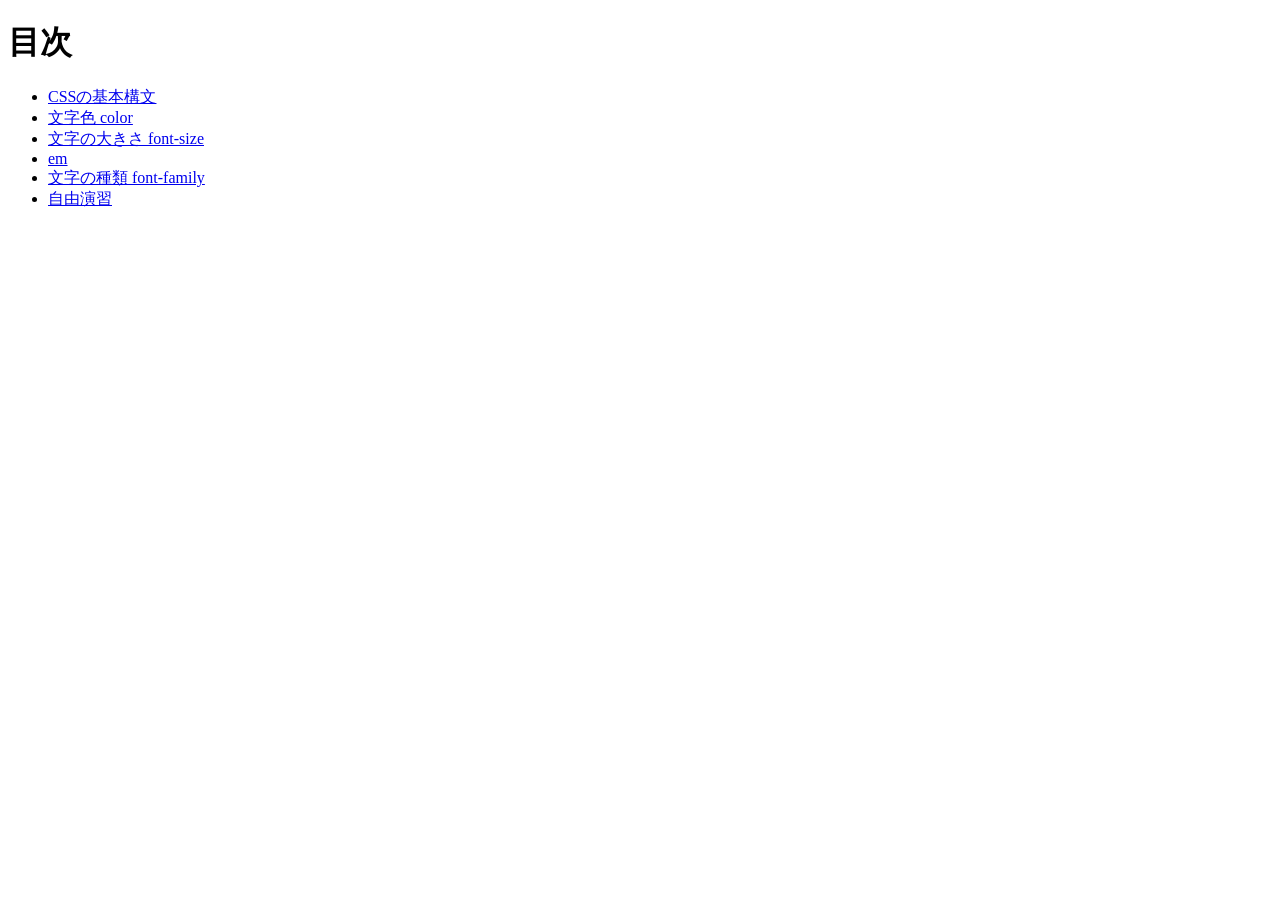
<file: index.html>
<!doctype html>
<html lang="ja">
    <head>
        <meta charset="utf-8">
        <title>20260611-hc</title>
    </head>
    <body>
        <h1>目次</h1>

        <ul>
            <li><a href="css-basic/index.html">CSSの基本構文</a></li>
            <li><a href="color/index.html">文字色 color</a></li>
            <li><a href="fz/index.html">文字の大きさ font-size</a></li>
            <li><a href="fz/em.html">em</a></li>
            <li><a href="ff/index.html">文字の種類 font-family</a></li>
            <li><a href="free/index.html">自由演習</a></li>
        </ul>

    </body>
</html>
</file>
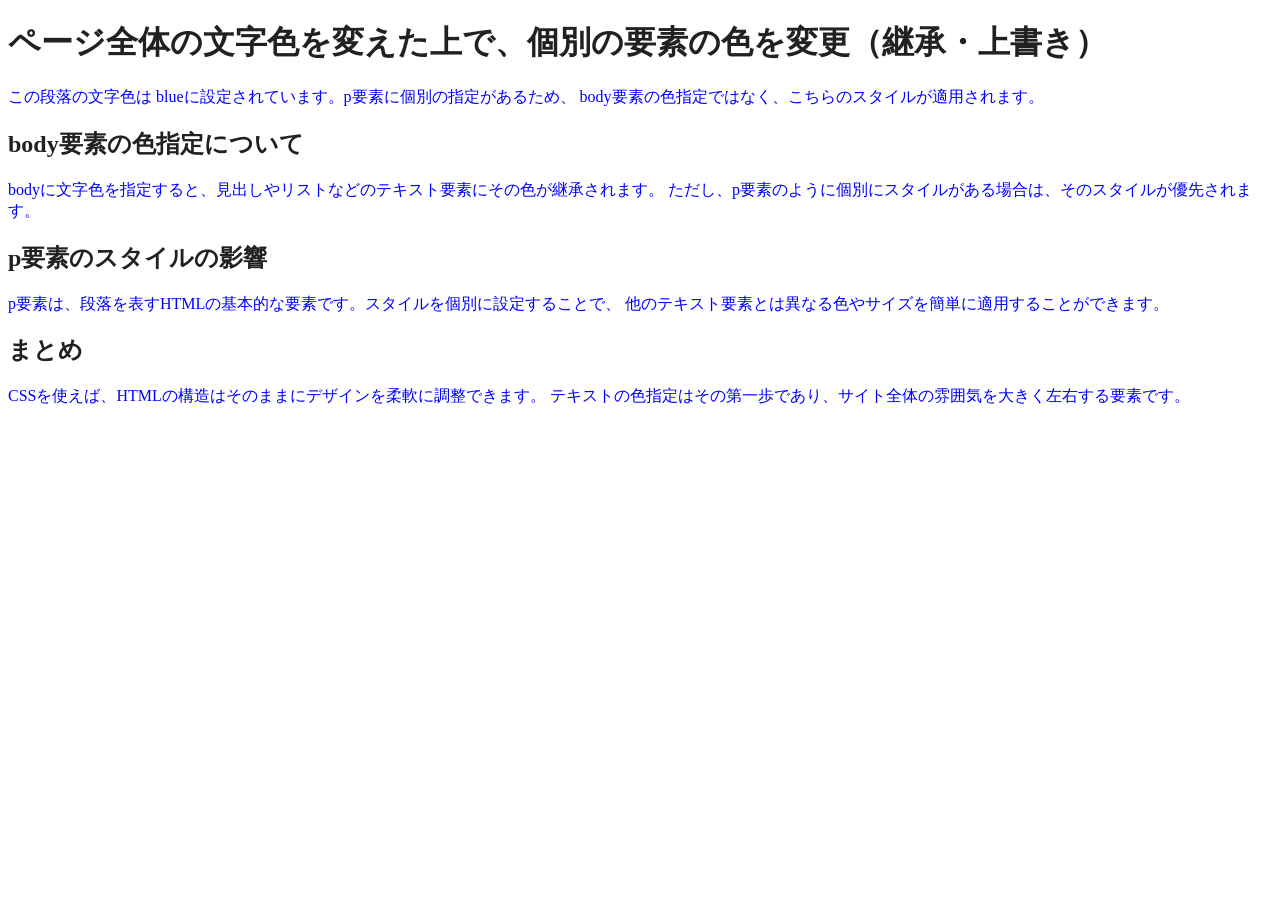
<file: color/index.html>
<!DOCTYPE html>
<html lang="ja">
<head>
    <meta charset="UTF-8">
    <title>文字色 color</title>
    <link rel="stylesheet" href="style.css">
</head>
<body>
      <h1>ページ全体の文字色を変えた上で、個別の要素の色を変更（継承・上書き）</h1>
  <p>
    この段落の文字色は blueに設定されています。p要素に個別の指定があるため、
    body要素の色指定ではなく、こちらのスタイルが適用されます。
  </p>

  <h2>body要素の色指定について</h2>
  <p>
    bodyに文字色を指定すると、見出しやリストなどのテキスト要素にその色が継承されます。
    ただし、p要素のように個別にスタイルがある場合は、そのスタイルが優先されます。
  </p>

  <h2>p要素のスタイルの影響</h2>
  <p>
    p要素は、段落を表すHTMLの基本的な要素です。スタイルを個別に設定することで、
   他のテキスト要素とは異なる色やサイズを簡単に適用することができます。
  </p>

  <h2>まとめ</h2>
  <p>
    CSSを使えば、HTMLの構造はそのままにデザインを柔軟に調整できます。
    テキストの色指定はその第一歩であり、サイト全体の雰囲気を大きく左右する要素です。
  </p>
    
</body>
</html>
</file>
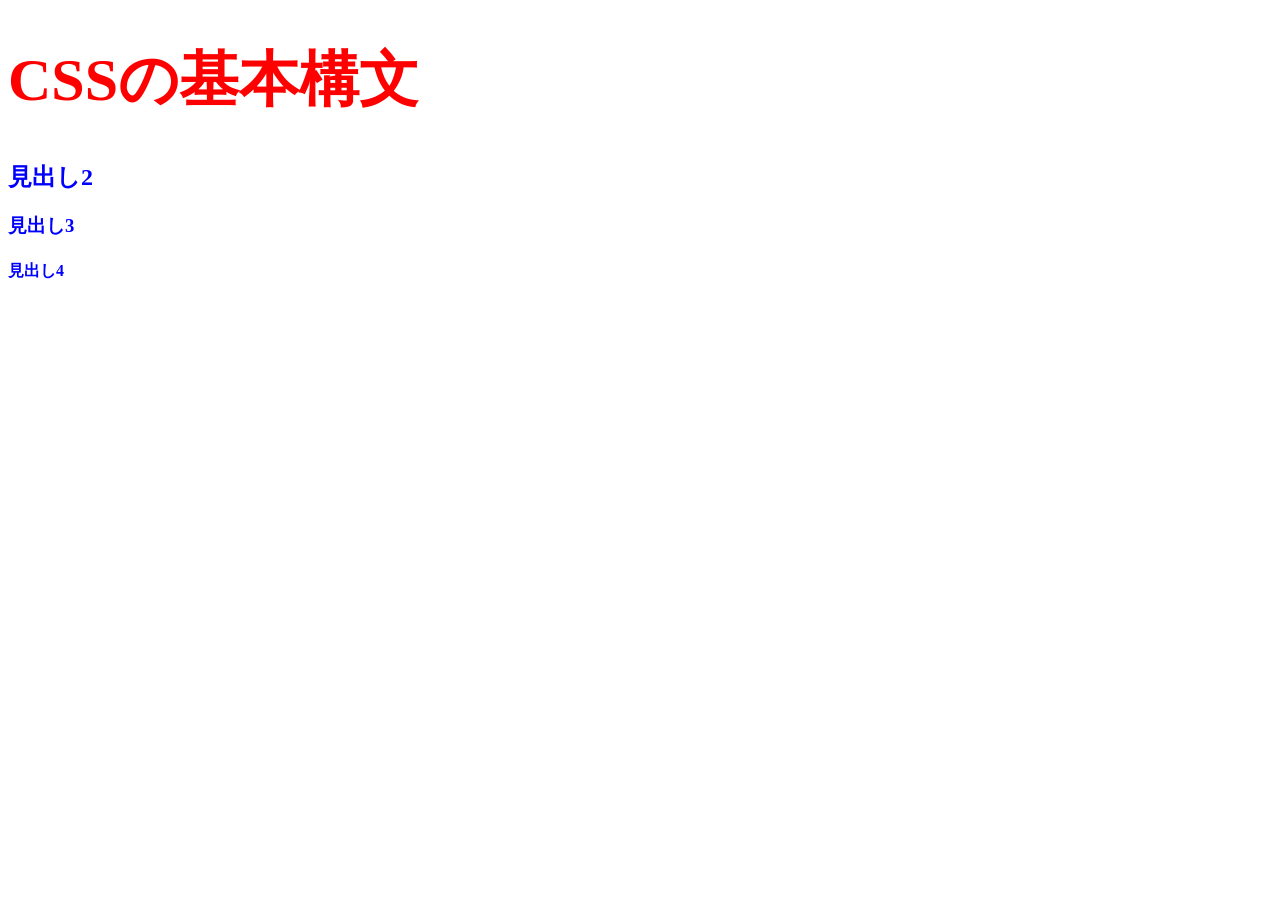
<file: css-basic/index.html>
<!DOCTYPE html>
<html lang="ja">
<head>
    <meta charset="UTF-8">
    <title>CSSの基本構文</title>
    <link rel="stylesheet" href="style.css">
</head>
<body>
    <h1>CSSの基本構文</h1>
    <h2>見出し2</h2>
    <h3>見出し3</h3>
    <h4>見出し4</h4>
</body>
</html>
</file>
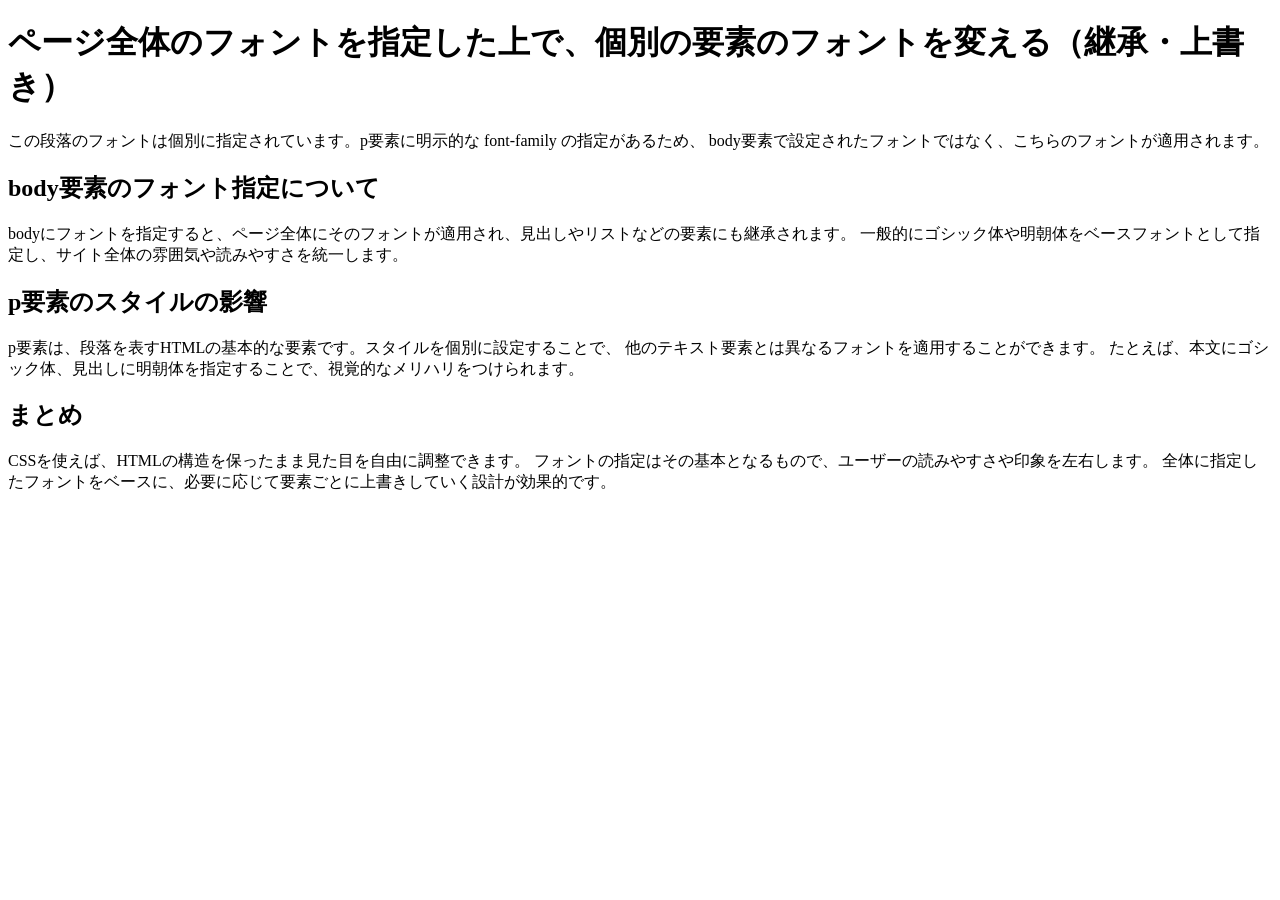
<file: ff/index.html>
<!DOCTYPE html>
<html lang="ja">
<head>
    <meta charset="UTF-8">
    <title>文字の種類 font-family</title>
    <link rel="stylesheet" href="style.css">
</head>
<body>
    <!-- <h1>ページ全体のフォントを変える</h1>
<p>この段落は、font-familyを指定することで明朝体になります。</p>
<p>もう一つの段落も同じく、明朝体で表示されます。</p> -->
    <h1>ページ全体のフォントを指定した上で、個別の要素のフォントを変える（継承・上書き）</h1>

<p>
  この段落のフォントは個別に指定されています。p要素に明示的な font-family の指定があるため、
  body要素で設定されたフォントではなく、こちらのフォントが適用されます。
</p>

<h2>body要素のフォント指定について</h2>

<p>
  bodyにフォントを指定すると、ページ全体にそのフォントが適用され、見出しやリストなどの要素にも継承されます。
  一般的にゴシック体や明朝体をベースフォントとして指定し、サイト全体の雰囲気や読みやすさを統一します。
</p>

<h2>p要素のスタイルの影響</h2>

<p>
  p要素は、段落を表すHTMLの基本的な要素です。スタイルを個別に設定することで、
  他のテキスト要素とは異なるフォントを適用することができます。
  たとえば、本文にゴシック体、見出しに明朝体を指定することで、視覚的なメリハリをつけられます。
</p>

<h2>まとめ</h2>

<p>
  CSSを使えば、HTMLの構造を保ったまま見た目を自由に調整できます。
  フォントの指定はその基本となるもので、ユーザーの読みやすさや印象を左右します。
  全体に指定したフォントをベースに、必要に応じて要素ごとに上書きしていく設計が効果的です。
</p>

</body>
</html>
</file>
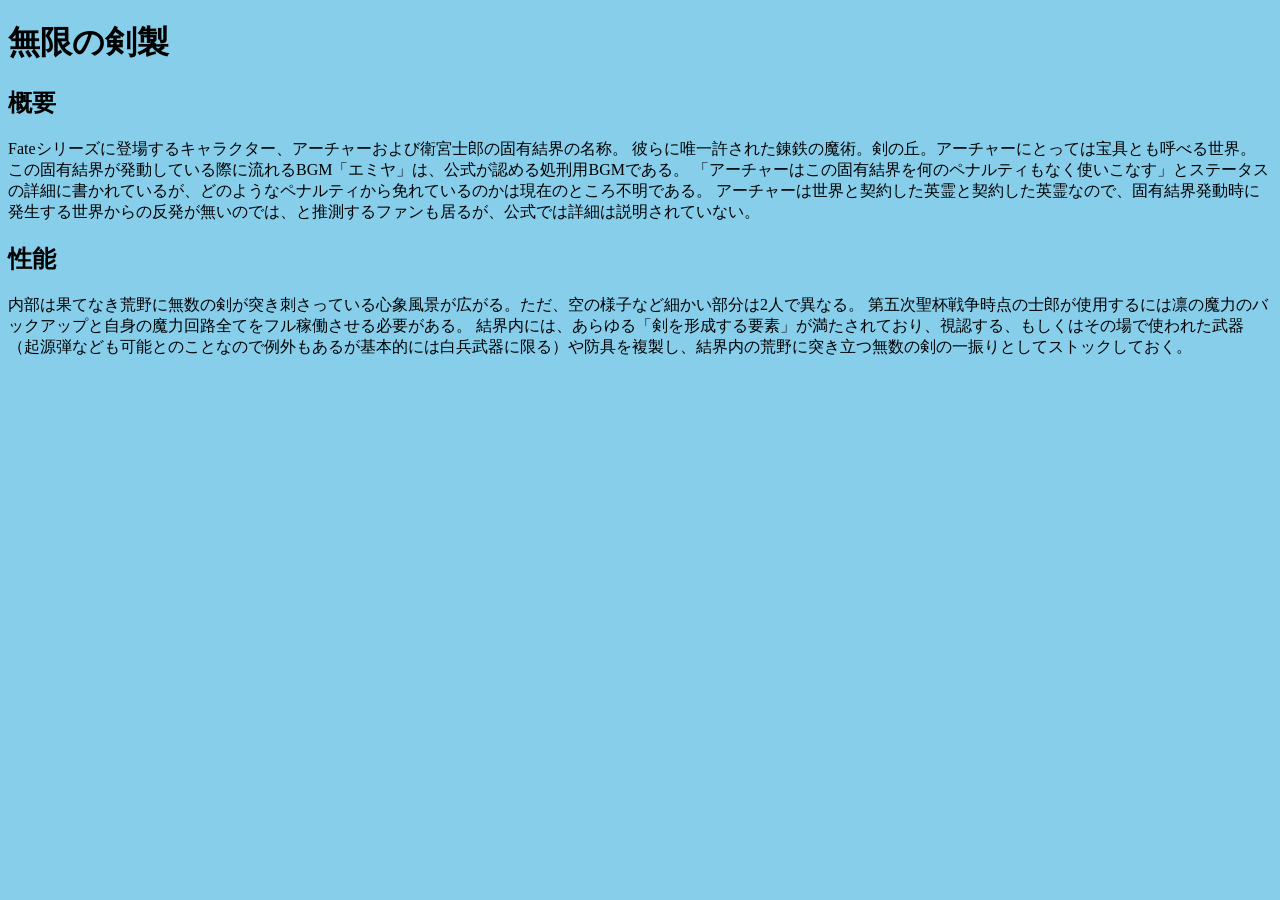
<file: free/index.html>
<!DOCTYPE html>
<html lang="ja">
<head>
    <meta charset="UTF-8">
    <title>自由演習</title>
    <link rel="stylesheet" href="style.css">
</head>
<body>
    <h1>無限の剣製</h1>
    <h2>概要</h2>

<p>
    Fateシリーズに登場するキャラクター、アーチャーおよび衛宮士郎の固有結界の名称。

彼らに唯一許された錬鉄の魔術。剣の丘。アーチャーにとっては宝具とも呼べる世界。

この固有結界が発動している際に流れるBGM「エミヤ」は、公式が認める処刑用BGMである。

「アーチャーはこの固有結界を何のペナルティもなく使いこなす」とステータスの詳細に書かれているが、どのようなペナルティから免れているのかは現在のところ不明である。

アーチャーは世界と契約した英霊と契約した英霊なので、固有結界発動時に発生する世界からの反発が無いのでは、と推測するファンも居るが、公式では詳細は説明されていない。


</p>
<h2>性能</h2>

<P>内部は果てなき荒野に無数の剣が突き刺さっている心象風景が広がる。ただ、空の様子など細かい部分は2人で異なる。

第五次聖杯戦争時点の士郎が使用するには凛の魔力のバックアップと自身の魔力回路全てをフル稼働させる必要がある。

結界内には、あらゆる「剣を形成する要素」が満たされており、視認する、もしくはその場で使われた武器（起源弾なども可能とのことなので例外もあるが基本的には白兵武器に限る）や防具を複製し、結界内の荒野に突き立つ無数の剣の一振りとしてストックしておく。

</P>

    
</body>
</html>
</file>
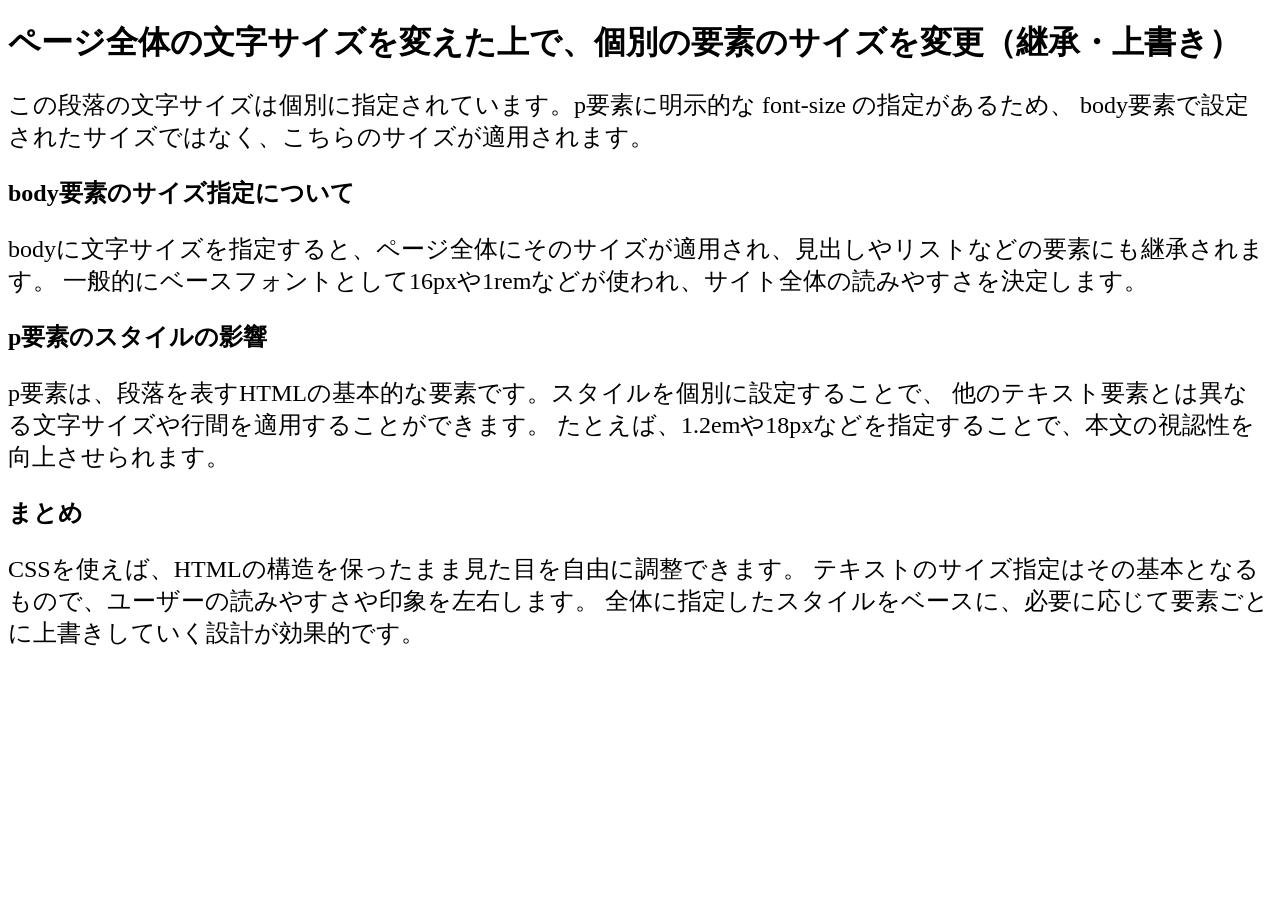
<file: fz/index.html>
<!DOCTYPE html>
<html lang="ja">
<head>
    <meta charset="UTF-8">
    <title>文字の大きさ font-size:</title>
    <link rel="stylesheet" href="style.css">
</head>
<body>
    <h1>ページ全体の文字サイズを変えた上で、個別の要素のサイズを変更（継承・上書き）</h1>
<p>
  この段落の文字サイズは個別に指定されています。p要素に明示的な font-size の指定があるため、
  body要素で設定されたサイズではなく、こちらのサイズが適用されます。
</p>

<h2>body要素のサイズ指定について</h2>
<p>
  bodyに文字サイズを指定すると、ページ全体にそのサイズが適用され、見出しやリストなどの要素にも継承されます。
  一般的にベースフォントとして16pxや1remなどが使われ、サイト全体の読みやすさを決定します。
</p>

<h2>p要素のスタイルの影響</h2>
<p>
  p要素は、段落を表すHTMLの基本的な要素です。スタイルを個別に設定することで、
  他のテキスト要素とは異なる文字サイズや行間を適用することができます。
  たとえば、1.2emや18pxなどを指定することで、本文の視認性を向上させられます。
</p>

<h2>まとめ</h2>
<p>
  CSSを使えば、HTMLの構造を保ったまま見た目を自由に調整できます。
  テキストのサイズ指定はその基本となるもので、ユーザーの読みやすさや印象を左右します。
  全体に指定したスタイルをベースに、必要に応じて要素ごとに上書きしていく設計が効果的です。
</p>
    
</body>
</html>
</file>
<file: color/style.css>
@charset "utf-8";

body {
	color: #212121;
}

p {
    color: blue;
}
</file>
<file: css-basic/style.css>
@charset "utf-8";
h1 {
    /* color: red; */
    /* color : rgb(255, 0, 0, 0.5); */
    color: #ff0000;
    font-size: 60px;
}

h2, h3, h4 {
    color: blue;
    /* font-size: 20px; */
}
</file>
<file: ff/style.css>
@charset "utf-8";

body {
    font-family: serif;
}

h2 {
    font-family: serif;
}
</file>
<file: free/style.css>
@charset "utf-8";

body {
    background-color: skyblue;
}

body {
    font-family: serif;
}
</file>
<file: fz/style.css>
@charset "utf-8";

body {
    font-size: 16px;
}

p {
    font-size: 1.5em;
}
</file>
